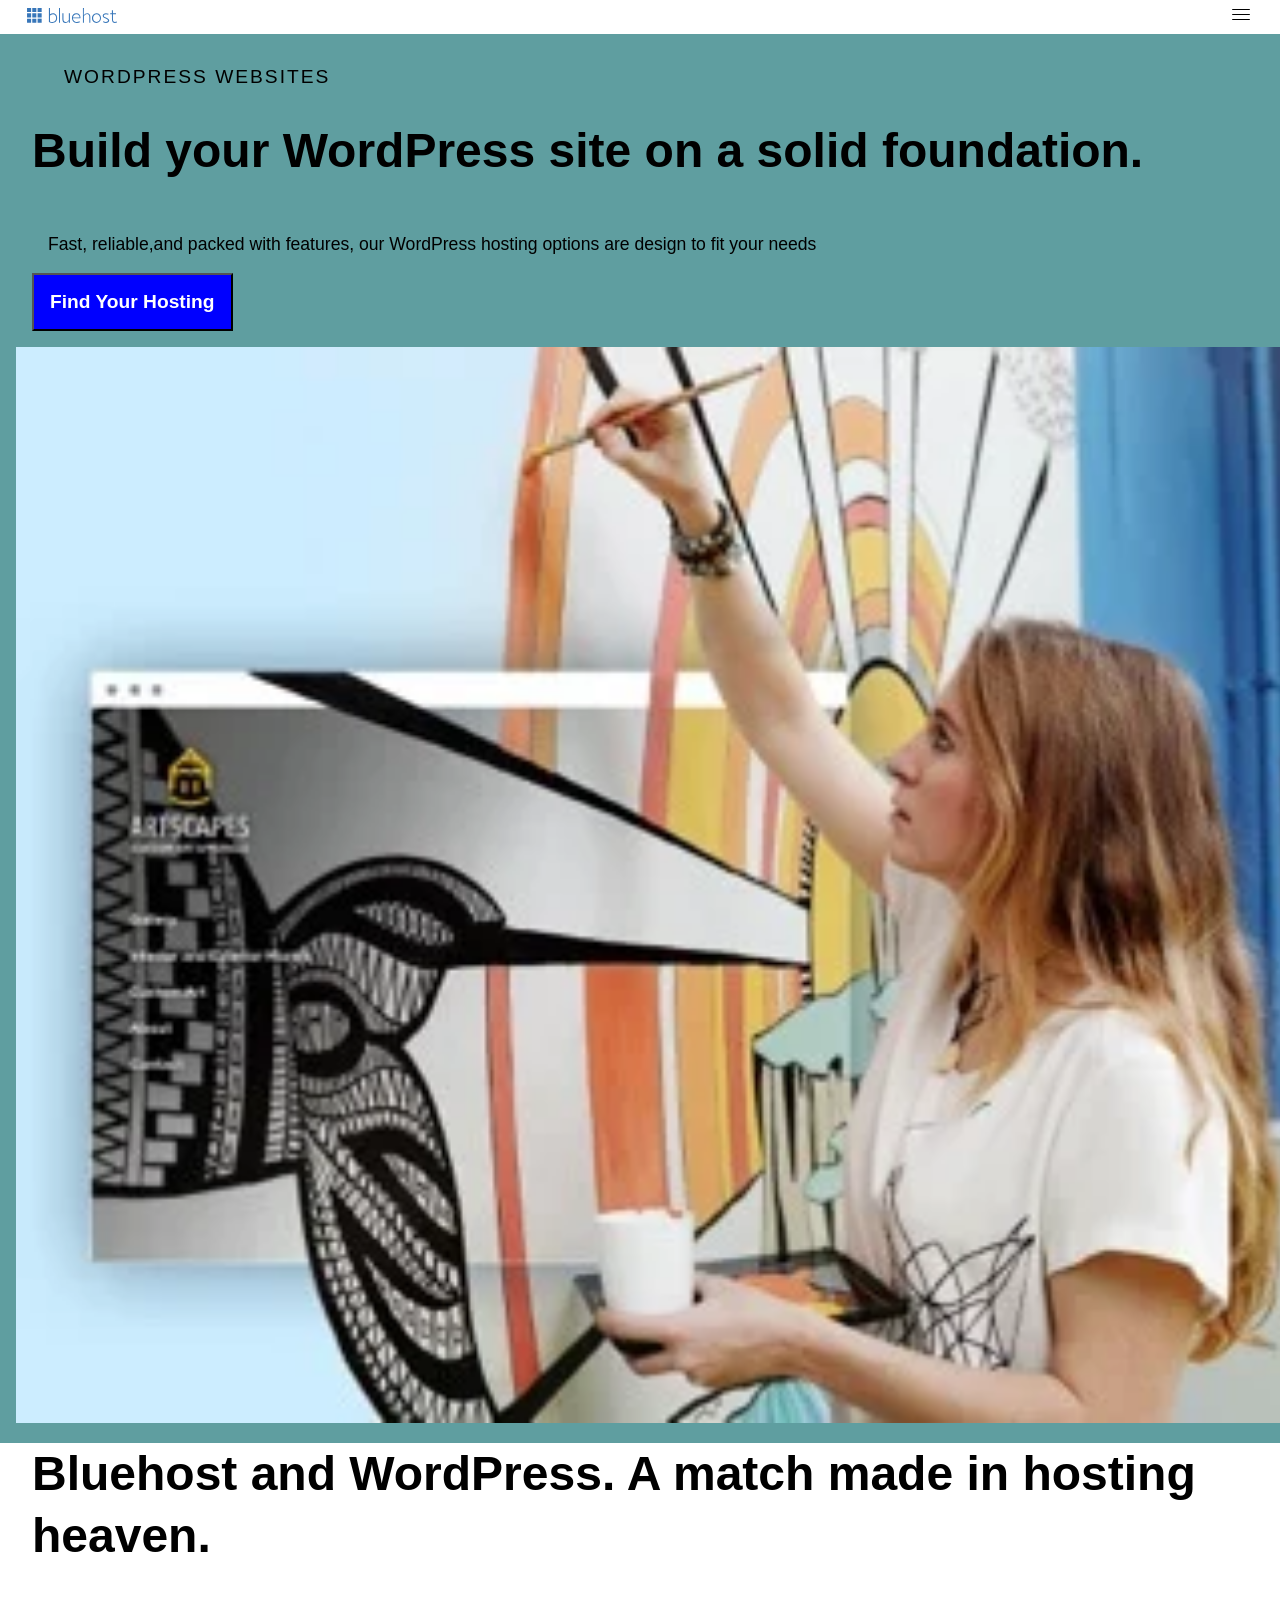
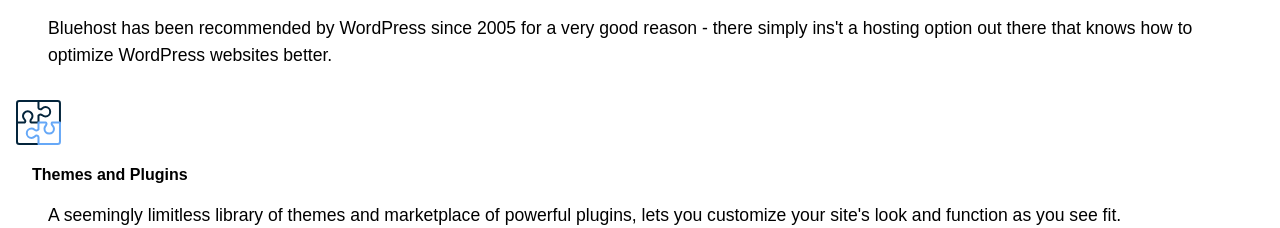
<file: index.html>
<!DOCTYPE html>
<html lang="en">
<head>
    <meta charset="UTF-8">
    <meta http-equiv="X-UA-Compatible" content="IE=edge">
    <meta name="viewport" content="width=device-width, initial-scale=1.0">
    <title>Project-Based Training</title>
    <link rel="stylesheet" href="/style.css">
</head>
<body>
    <nav class="nav-bar">
        <div class="logo">
            <img src="barthy/Bluehost Logo.svg" alt="">
        </div>
        <div class="menu">
            <img src="barthy/menu-bar.svg" alt="">
        </div> 
    </nav>
    <main>
    <section class="hero">
        <div class="hero-wrap">
            <h1>WORDPRESS WEBSITES</h1>
            <h2>Build your WordPress site on a solid foundation.</h2>
            <P>Fast, reliable,and packed with features, our WordPress hosting options are design to fit your needs</P>
            <button>
                Find Your Hosting
            </button>
        </div>
        <img class="hero-image" src="barthy/ladyPainting.webp"alt="">

    </section>
    </main>
    <div class="hero-wrap">
    <h3>Bluehost and WordPress. A match made in hosting heaven.</h3> 
    <p>Bluehost has been recommended by WordPress since 2005 for a very good reason - there simply ins't a hosting option out there that knows how to optimize WordPress websites better.</p>
   </div> 
   <div class="hero-image">
   <img src="barthy/Bluehost Hosting Plans.svg" alt="">
   </div>
   <div class="hero-wrap">
       <h4>Themes and Plugins</h4>
       <p>A seemingly limitless library of themes and marketplace of powerful plugins, lets you customize your site's look and function as you see fit.</p>
   </div>
</body>
</html>
</file>
<file: style.css>
/* default setting */
*{
    margin:0%;
    padding:0%;
}

body{
    box-sizing: border-box;
    margin:0%;
    height: 100vh;
}
/* end of default setting */
.nav-bar{
    display:flex;
    justify-content: space-between;
    height: 9hv;
    align-items: center;
    padding-inline: 1.7rem;
    padding-top: 0.2rem;
    padding-bottom: 0.2rem;
}
.logo{
    width: 10vh;
}
.hero{
    background-color: cadetblue;
}
.hero-wrap{
    width: 95%;
    margin: auto;
}
.hero-wrap> h1{
    letter-spacing:2px;
    font-family: sans-serif;
    font-weight: 400;
    font-size: 1.2rem;
    padding: 2rem;
    color: black;
}
.hero-wrap> h2{
    font-family:Arial, Helvetica, sans-serif;
    font-weight: bolder;
    font-size: 3rem;
    line-height: 1.3;
    padding-bottom: 2rem;
}
.hero-wrap > p{
    font-family: Arial, Helvetica, sans-serif;
    line-height:1.5;
    font-weight: 500;
    font-size: 1.1rem;
    margin-bottom: 1.5rem;
}
.hero-wrap > button{
    color: white;
    padding: 1rem;
    background-color: blue;
    font-size: 1.2rem;
    font-weight: 600;
}
.hero-image{
    width: 100%;
    overflow: hidden;
}

.hero-wrap> h3{
    font-family:Arial, Helvetica, sans-serif;
    font-weight: bolder;
    font-size: 3rem;
    line-height: 1.3;
    padding-bottom: 2rem;
}

.hero-wrap > p{
    font-family: Arial, Helvetica, sans-serif;
    line-height:1.5;
    font-weight: 500;
    font-size: 1.1rem;
    margin-bottom: 1.5rem;
}

.hero-image{
    width: 100%;
    overflow: hidden;
    padding: 1rem;
}

.hero-wrap> h4{
    font-family:Arial, Helvetica, sans-serif;
    font-weight: bold;
    font-size: 1rem;
    line-height: 1.3;
    padding-right: 3rem;
}
.hero-wrap > p{
    font-family: Arial, Helvetica, sans-serif;
    line-height:1.5;
    font-weight: 500;
    font-size: 1.1rem;
    margin: 1rem;
}
</file>
